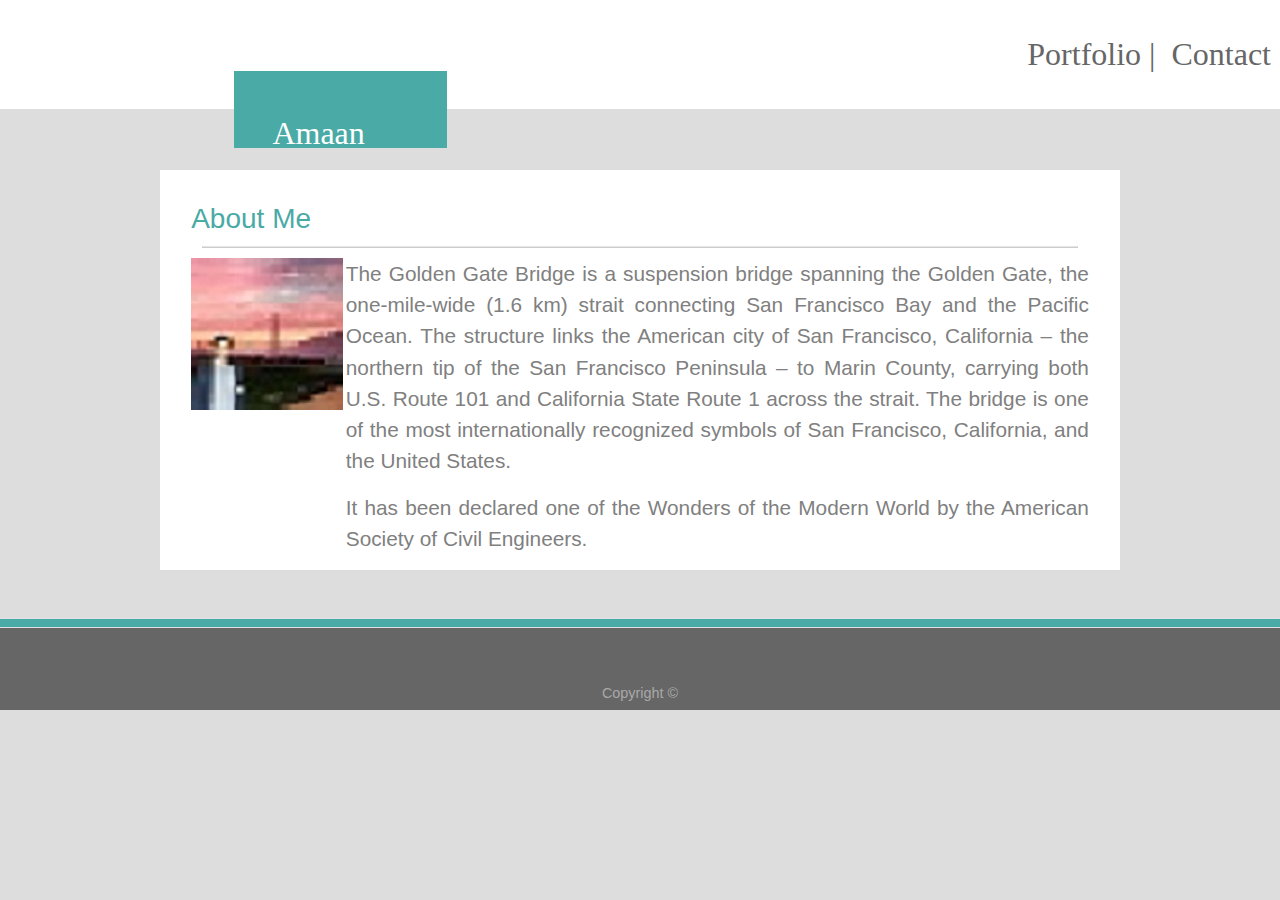
<file: index.html>
<!DOCTYPE html>
<html>

<head lang="en-US">
    <meta charset="UTF-8">
    <title>Assignment </title>
    <meta name="viewport" content="width=device-width, initial-scale=1">
    <link rel="stylesheet" href="https://maxcdn.bootstrapcdn.com/bootstrap/4.0.0/css/bootstrap.min.css" integrity="sha384-Gn5384xqQ1aoWXA+058RXPxPg6fy4IWvTNh0E263XmFcJlSAwiGgFAW/dAiS6JXm"
        crossorigin="anonymous">

</head>

<body>

  <div class="row">
        <nav class="navbar navbar-expand-lg head">
                  
                <div class="col-md-2 col-sm-4 col-lg-2 name">

                        <div>Amaan</div>
    
                    </div>
                

                <button class="navbar-toggler" type="button" data-toggle="collapse" data-target="#navbarSupportedContent" aria-controls="navbarSupportedContent" aria-expanded="false" aria-label="Toggle navigation">
                  <span class="navbar-toggler-icon"></span>
                </button>
              
                <div class="collapse navbar-collapse" id="navbarSupportedContent">
                  <ul class="navbar-nav ml-auto navbar-right">

                        

                    <li class="nav-item active">
                      <a class="nav-link grey" href="images.html" target="_blank">Portfolio |<span class="sr-only">(current)</span></a>
                    </li>
                    <li class="nav-item">
                      <a class="nav-link grey" href="contact.html" target="_blank">Contact<span class="sr-only">(current)</span></a>
                    </li>
                 
                  </ul>
                  
                </div>
              </nav>
            </div>



    <div class="row">
        <div class="col">
            <br>
            <br>
            <br>
        
        </div>
    </div>

    <div class="row">
        <div class="container" id="services">
            <div class="row">
                <section class="neck" class="col-sm-4 col-md-10 col-lg-12">


                    <h3>About Me</h2>
                        <hr>
                        
                        
                       <div class="row">
                        <div class="col-lg-2 col-md-2 col-sm-2">
                               
                                        <img src="portfolioimage.jpg" alt="Portfolio Image">
                                    
                                  
                            </div>
                        
                            <div class="col">
                        <p>The Golden Gate Bridge is a suspension bridge spanning the Golden Gate, the one-mile-wide
                            (1.6
                            km) strait connecting San Francisco Bay and the Pacific Ocean. The structure links the
                            American
                            city of San Francisco, California – the northern tip of the San Francisco Peninsula – to
                            Marin
                            County, carrying both U.S. Route 101 and California State Route 1 across the strait. The
                            bridge
                            is one of the most internationally recognized symbols of San Francisco, California, and the
                            United States. </p>
                        <p>It has been declared one of the Wonders of the Modern World by the American Society of Civil
                            Engineers.</p>
                            </div>

                        </div>

                </section>
            </div>


        </div>

        


    </div>

    <div class="row">
      <br>
      <br>
    </div>

    <div class="row">
            <div class="border"></div>
            <footer> <div class="copy">Copyright &copy;</div></footer>
    </div>

</body>

<link rel="stylesheet" href="portfolio.css">

</html>
</file>
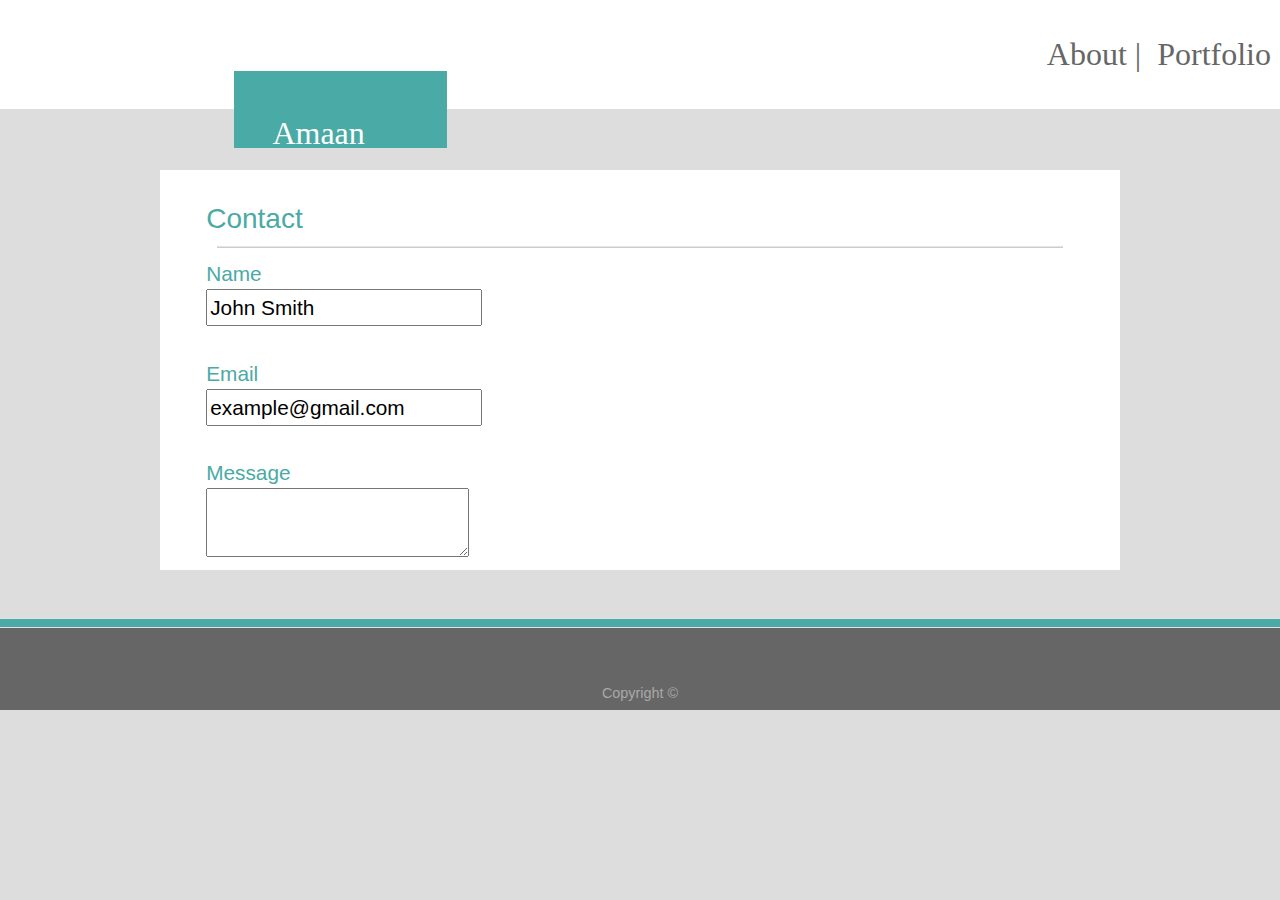
<file: contact.html>
<!DOCTYPE html>
<html>

<head lang="en-US">
    <meta charset="UTF-8">
    <title>Assignment </title>
    <meta name="viewport" content="width=device-width, initial-scale=1">
    <link rel="stylesheet" href="https://maxcdn.bootstrapcdn.com/bootstrap/4.0.0/css/bootstrap.min.css" integrity="sha384-Gn5384xqQ1aoWXA+058RXPxPg6fy4IWvTNh0E263XmFcJlSAwiGgFAW/dAiS6JXm"
        crossorigin="anonymous">

</head>

<body>

    <div class="row">
        <nav class="navbar navbar-expand-lg head">

            <div class="col-md-2 col-sm-4 col-lg-2 name">

                <div>Amaan</div>

            </div>


            <button class="navbar-toggler" type="button" data-toggle="collapse" data-target="#navbarSupportedContent"
                aria-controls="navbarSupportedContent" aria-expanded="false" aria-label="Toggle navigation">
                <span class="navbar-toggler-icon"></span>
            </button>

            <div class="collapse navbar-collapse" id="navbarSupportedContent">
                <ul class="navbar-nav ml-auto navbar-right">



                    <li class="nav-item active">
                        <a class="nav-link grey" href="index.html" target="_blank">About |<span class="sr-only">(current)</span></a>
                    </li>
                    <li class="nav-item">
                        <a class="nav-link grey" href="images.html" target="_blank">Portfolio<span class="sr-only">(current)</span></a>
                    </li>

                </ul>

            </div>
        </nav>
    </div>



    <div class="row">
        <div class="col">
            <br>
            <br>
            <br>

        </div>
    </div>

    
        <div class="container" id="services">
            <div class="row neck">
                <section class="col-sm-4 col-md-10 col-lg-12">
                    <h3 class="mycontact">Contact</h3>
                    <hr>

                    <form>
                        <div class="colortext">Name</div> <input class="input1" type="text" name="Name" value="John Smith"><br>
                        <br>
                        <div class="colortext">Email</div> <input class="input1" type="text" name="Email" value="example@gmail.com"><br>
                        <br>
                        <div class="colortext">Message</div> <textarea class="input1" rows="2"></textarea>
                    </form>



                </section>
            </div>


        




    </div>

    <div class="row">
        <br>
        <br>
    </div>

    <div class="row">
        <div class="border"></div>
        <footer>
            <div class="copy">Copyright &copy;</div>
        </footer>
    </div>

</body>

<link rel="stylesheet" href="portfolio.css">

</html>
</file>
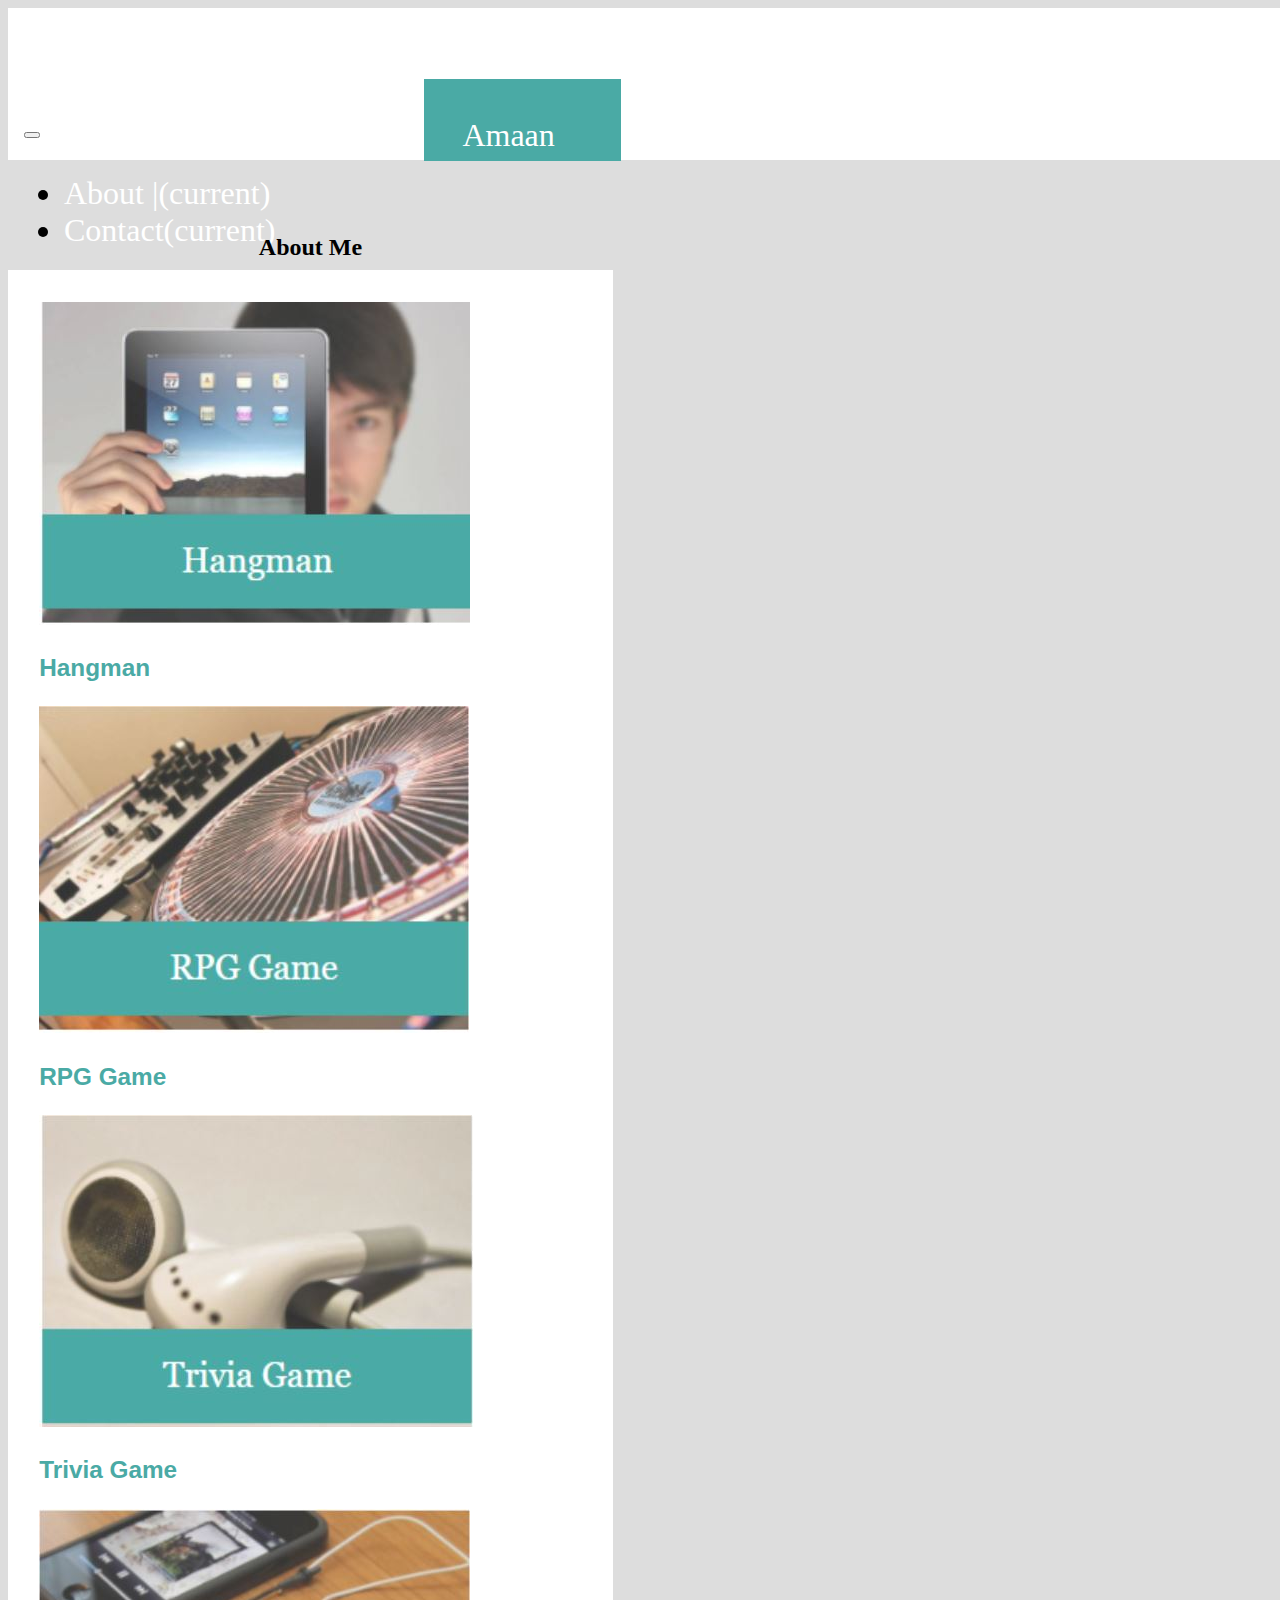
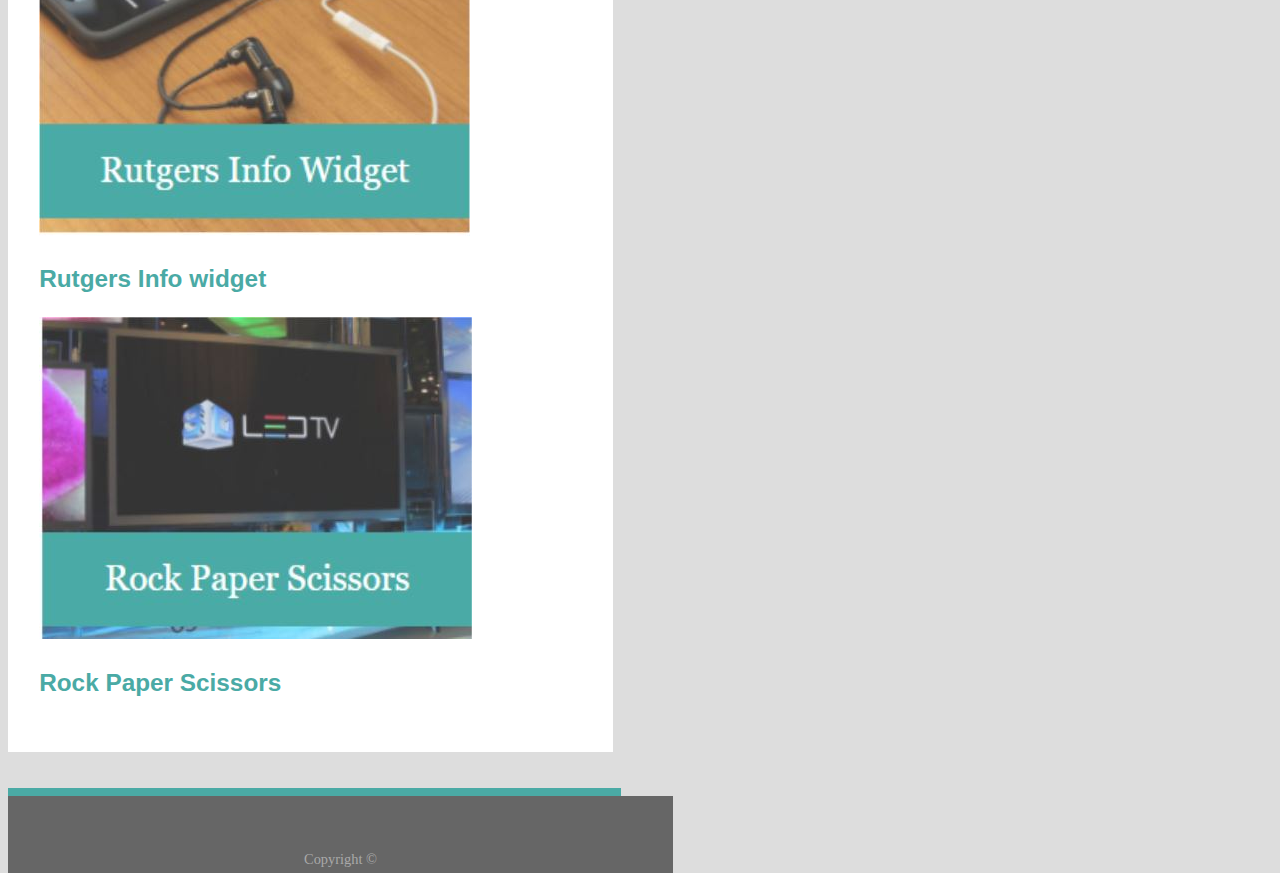
<file: images.html>
<!DOCTYPE html>
<html>

<head lang="en-US">
    <meta charset="UTF-8">
    <title>Assignment </title>
    <meta name="viewport" content="width=device-width, initial-scale=1">
    <link rel="stylesheet" href="https://stackpath.bootstrapcdn.com/bootstrap/4.1.3/css/bootstrap.min.css" integrity="sha384-MCw98/SFnGE8fJT3GXwEOngsV7Zt27NXFoaoApmYm81iuXoPkFOJwJ8ERdknLPMO"
        crossorigin="anonymous">


</head>

<body>

        <div class="row">
                <nav class="navbar navbar-expand-lg head">
                          
                        <div class="col-md-2 col-sm-4 col-lg-2 name">
        
                                <div>Amaan</div>
            
                            </div>
                        
        
                        <button class="navbar-toggler" type="button" data-toggle="collapse" data-target="#navbarSupportedContent" aria-controls="navbarSupportedContent" aria-expanded="false" aria-label="Toggle navigation">
                          <span class="navbar-toggler-icon"></span>
                        </button>
                      
                        <div class="collapse navbar-collapse" id="navbarSupportedContent">
                          <ul class="navbar-nav ml-auto navbar-right">
        
                                
        
                            <li class="nav-item active">
                              <a class="nav-link grey" href="index.html" target="_blank">About |<span class="sr-only">(current)</span></a>
                            </li>
                            <li class="nav-item">
                              <a class="nav-link grey" href="contact.html" target="_blank">Contact<span class="sr-only">(current)</span></a>
                            </li>
                         
                          </ul>
                          
                        </div>
                      </nav>
                    </div>






    <div class="row">
        <div class="col">
            <br>
            <br>
            <br>
        </div>
    </div>


    <div class="container" id="services">

            <h2>About Me</h2>

            <div class="row neck">

                    
                      

                    <div class="col-lg-6">
                            <div class="game">
                                <img src="images/Hangman.JPG" alt="hangman">
                                <div class="card-block">
                                        <h3>Hangman</h3>
                                </div>
                            </div>
                        </div>
                
                        <div class="whitespace"></div>
                
                        <div class="col-lg-6">
                                <div class="game">
                                        <img src="images/RPG.JPG" alt="RPG Game">
                                    <div class="card-block">
                                            <h3>RPG Game</h3>
                                    </div>
                                </div>
                            </div>
                
                        <div class="whitespace"></div>
                
                        <div class="col-lg-6">
                                <div class="game">
                                        <img src="images/trivia.JPG" alt="Trivia Game">
                                    <div class="card-block">
                                            <h3>Trivia Game</h3>
                                    </div>
                                </div>
                            </div>
                    
                            <div class="whitespace"></div>
                    
                            <div class="col-lg-6">
                                    <div class="game">
                                            <img src="images/rutgers.JPG" class="por-image" alt="Rutgers Info widget">
                                        <div class="card-block">
                                                <h3>Rutgers Info widget</h3>
                                        </div>
                                    </div>
                                </div>
                    
                            <div class="whitespace"></div>
                
                            <div class="col-lg-6">
                                    <div class="game">
                                            <img src="images/rps.JPG" class="por-image" alt="Rock Paper Scissors">
                                        <div class="card-block">
                                                <h3>Rock Paper Scissors</h3>
                                        </div>
                                    </div>
                                
                   
                                                
                    </div>
                    </div>
                
           
        

                            <div class="row">
                                <br>
                                <br>
                            </div>

                            <div class="row">
                                <div class="border"></div>
                                <footer>
                                    <div class="copy">Copyright &copy;</div>
                                </footer>
                            </div>

</body>

<link rel="stylesheet" href="images.css">

</html>
</file>
<file: portfolio.css>
.head{
    background-color:#ffffff;
    border-color: #cccccc;
    width: 100%;
    text-align: left;
    font-size: 2em;
    font-family: 'Georgia', Times, Times New Roman, serif;
    margin-left: auto;
    margin-right: auto;
    padding: 0.5em;
    
        }


        .grey{
            color: #666666;
        }
        
.neck{
    background-color:#ffffff;
    border-color: #cccccc;
    padding: 1.5em;
    margin-top: -0.5em;
    font-family:'Arial', 'Helvetica Neue', Helvetica, sans-serif;
    width: 960px;
    height: 400px;
    text-align: center;
    color: #4aaaa5;
    text-align:left;
    line-break: normal;
    margin-left: auto;
    margin-right: auto;
    position: relative;
    text-align:justify;
    font-size: 1.3em;
   
   
}

hr { 
display: block;
margin-top: 0.5em;
margin-bottom: 0.5em;
margin-left: 0.5em;
margin-right: 0.5em;
border-style:solid;
color: #cccccc;
border-width: 1px;
} 

footer{
    width: 100%;
    padding: 30px;
    clear: both;
    background-color: #666666;
    border-color: #cccccc;

}

.copy {
    font-size: 0.9em;
    color: darkgrey;
    text-align: center;
    position: relative;
    top: 25px;
}


.border{

    width: 100%;
    padding: 4px;
    clear: both;
    background-color:#4aaaa5;
    border-color: #cccccc;

}

p{
    color: grey;
    margin-left: 0px;
    overflow:auto;
    display:block;
    

}

img {
float: left;
margin-right: 10px;
clear:both;
}

.name{

padding: 1.2em;
background-color: #4aaaa5;
align-content: stretch;
width: 120px;
height: 5px;
color: white;
position: relative;
left: 233px;
top:55px;




}


body {
    background-color:#dddddd;
    text-align: center;
    width: 100%;
    
    
}


b { 
    position: relative;
    left: 70%;
    font-size: 0.5em;
    right: 10%;
    color: #cccccc;

    
 }

  a {
color: #FFFFFF;
text-decoration: none;
}
</file>
<file: images.css>
.head{
    background-color:#ffffff;
    border-color: #cccccc;
    width: 100%;
    height: 120px;
    text-align: left;
    font-size: 2em;
    font-family: 'Georgia', Times, Times New Roman, serif;
    margin-left: auto;
    margin-right: auto;
    padding: 0.5em;
    
        }

        .copy {
            font-size: 0.9em;
            color: darkgrey;
            text-align: center;
            position: relative;
            top: 25px;
        }

.neck{
    background-color:#ffffff;
    border-color: #cccccc;
    padding: 1.5em;
    font-family:'Arial', 'Helvetica Neue', Helvetica, sans-serif;
    margin-top: -0.5em;
    text-align: center;
    color: #4aaaa5;
    text-align:left;
    line-break: normal;
    margin-left: auto;
    margin-right: auto;
    position: relative;
    text-align:justify;
    font-size: 1.3em;
   
   
}

#services{
    width: 605px;
    height: 500px;
}


hr { 
display: block;
margin-top: 0.5em;
margin-bottom: 0.5em;
margin-left: 0.5em;
margin-right: 0.5em;
border-style:solid;
color: #cccccc;
border-width: 1px;
} 

footer{
    width: 100%;
    padding: 30px;
    clear: both;
    background-color: #666666;
    border-color: #cccccc;

}


.border{

    width: 100%;
    padding: 4px;
    clear: both;
    background-color:#4aaaa5;
    border-color: #cccccc;

}






.name{

padding: 1.2em;
background-color: #4aaaa5;
align-content: stretch;
width: 120px;
height: 5px;
color: white;
position: relative;
left: 400px;
top:55px;




}


body {
    background-color:#dddddd;
    text-align: center;
    
}


b { 
    position: relative;
    left: 70%;
    font-size: 0.5em;
    right: 10%;
    color: #cccccc;

    
 }

 .RPG{
     float: left;
 }

 

 .portfolio{
     color: #4aaaa5;
 }

 .rutgers{
     float: left;
 }

 a {
color: #FFFFFF;
text-decoration: none;
}
</file>
